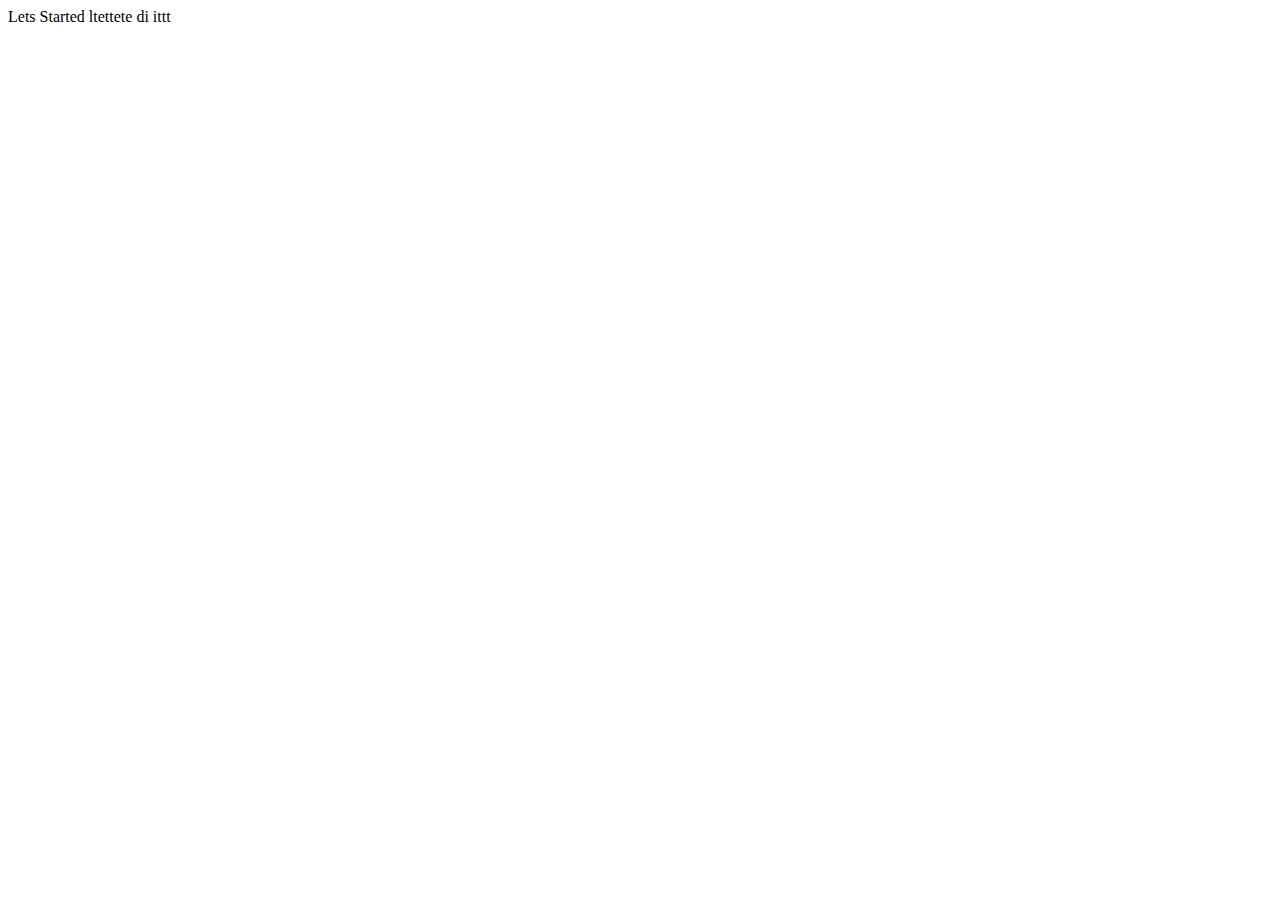
<file: practice.html>
<!DOCTYPE html>
<html lang="en">
<head>
    <meta charset="UTF-8">
    <meta name="viewport" content="width=device-width, initial-scale=1.0">
    <title>Practice session 1</title>
</head>
<body>
    Lets Started 
    ltettete di ittt
</body>
</html>
</file>
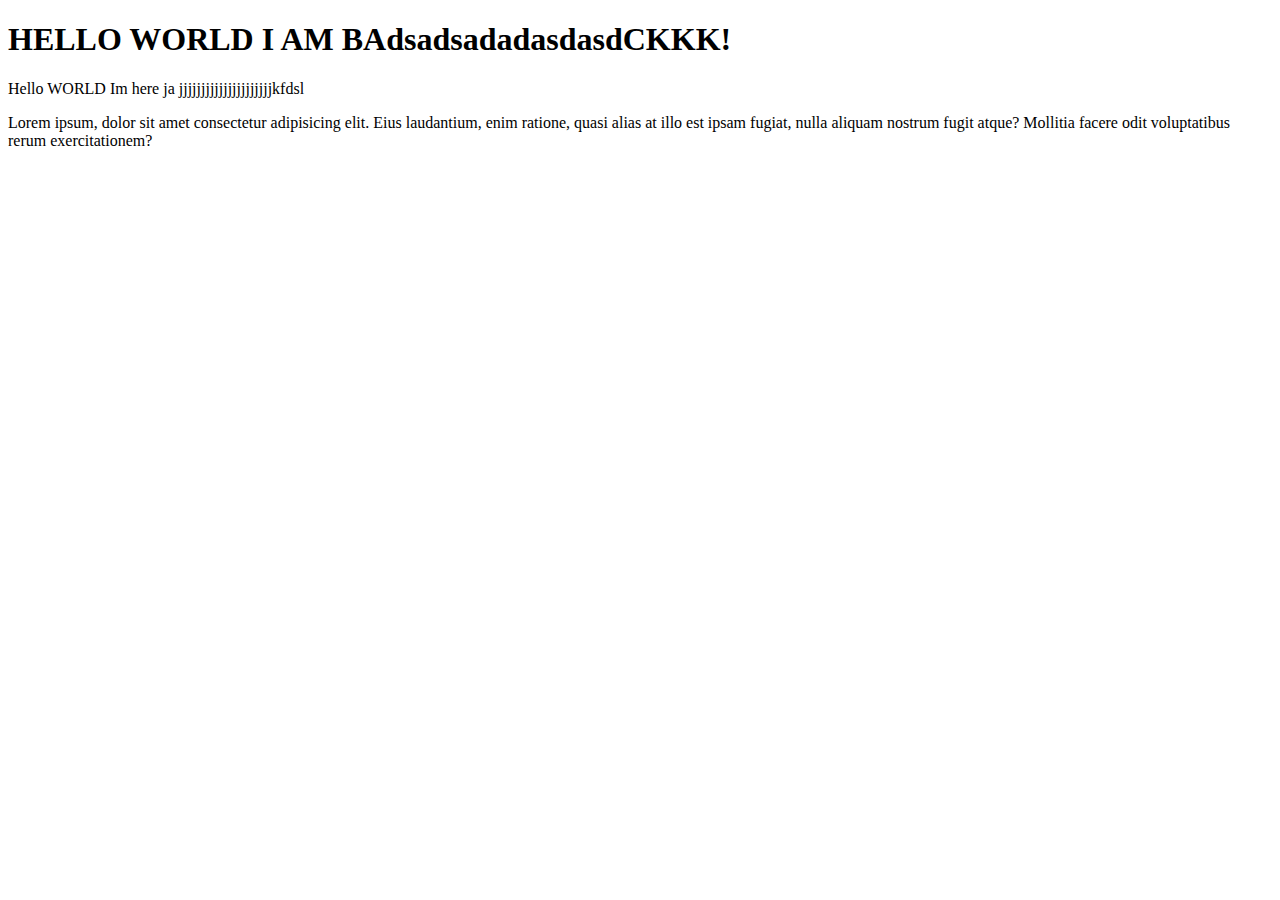
<file: practice1.html>
<!DOCTYPE html>
<html lang="en">
<head>
    <meta charset="UTF-8">
    <meta name="viewport" content="width=device-width, initial-scale=1.0">
    <title>Practice session2</title>
</head>
<body>
    <h1>HELLO WORLD I AM BAdsadsadadasdasdCKKK!</h1>
    <div class="container">
        Hello WORLD Im here ja  jjjjjjjjjjjjjjjjjjjjjkfdsl
    </div>
    <p>Lorem ipsum, dolor sit amet consectetur adipisicing elit. Eius laudantium, enim ratione, quasi alias at illo est ipsam fugiat, nulla aliquam nostrum fugit atque? Mollitia facere odit voluptatibus rerum exercitationem?</p>
</body>
</html>
</file>
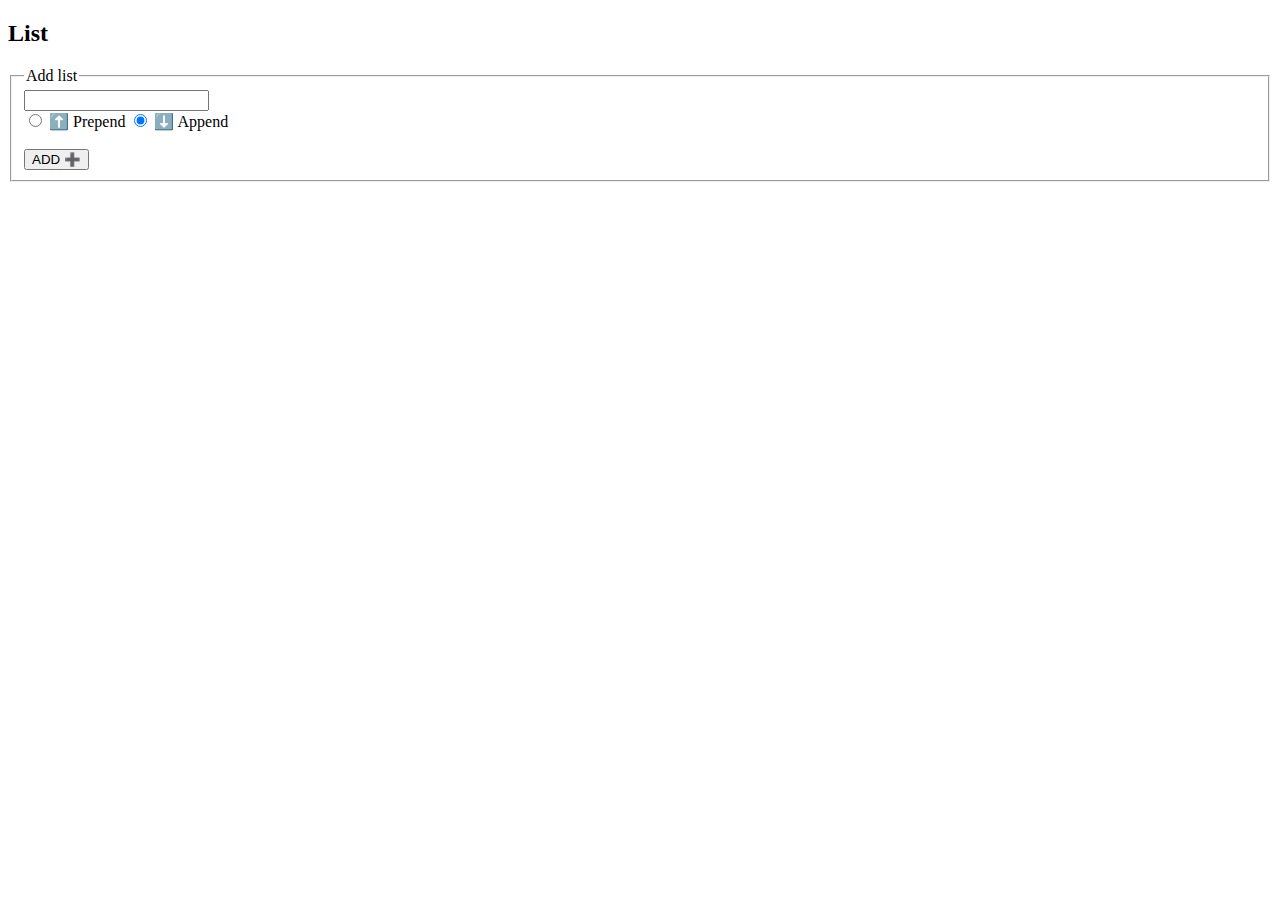
<file: practice2.html>
<!DOCTYPE html>
<html lang="en">
<head>
    <meta charset="UTF-8">
    <meta name="viewport" content="width=device-width, initial-scale=1.0">
    <title>Practice session 3</title>
</head>
<body>
    <h2>List</h2>

    <form id="formCreator">
        <fieldset>
            <legend>Add list</legend>
            <input type="text" name="title">
            <div>
                <input type="radio" name="type" id="prepend" value="prepend"/>
                <label for="prepend">⬆️ Prepend</label>
                <input type="radio" name="type" id="append" value="append" checked/>
                <label for="append">⬇️ Append</label>
            </div>
            <br>
            <button type="submit">ADD ➕</button>
        </fieldset>
    </form>
</body>
</html>
</file>
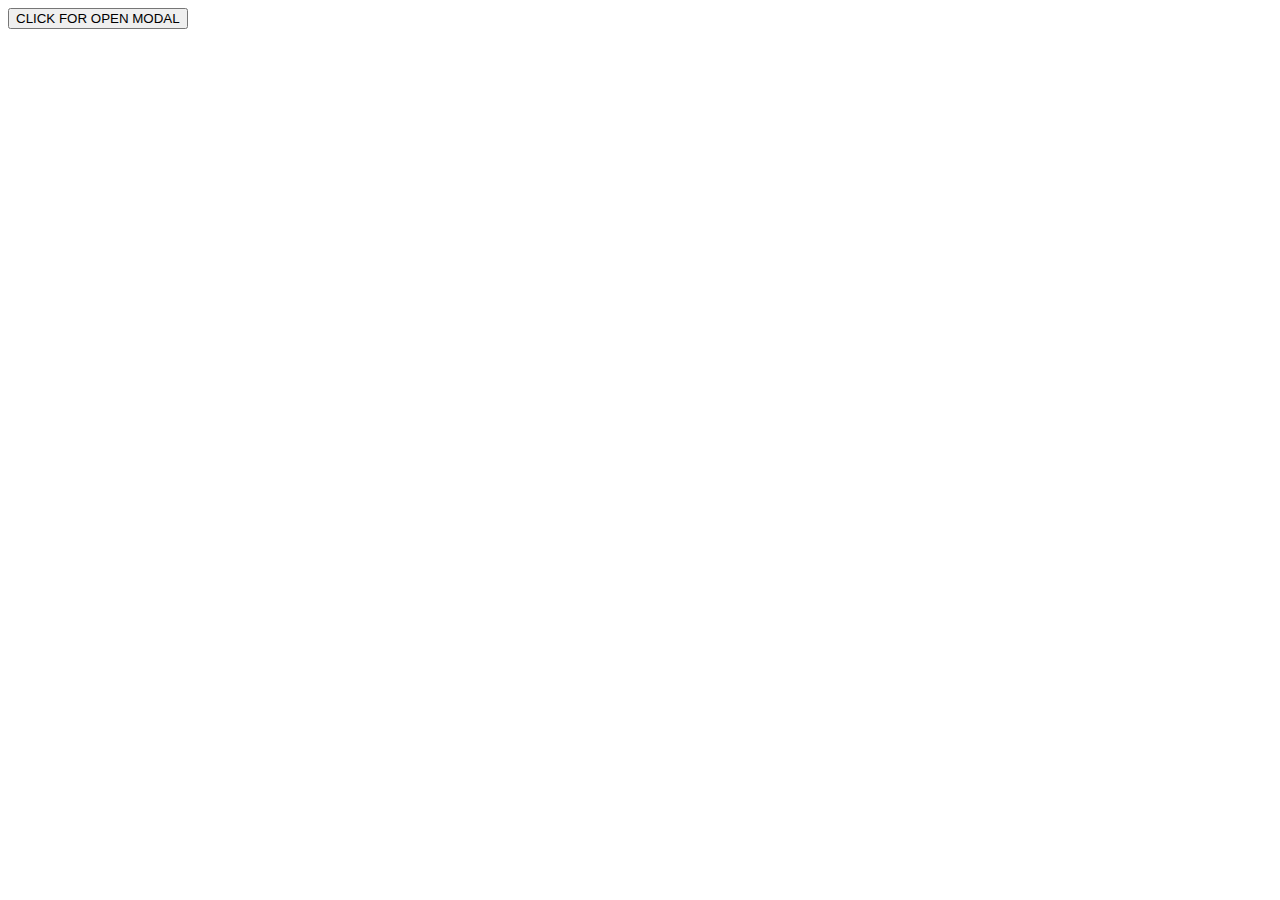
<file: practice3.html>
<!DOCTYPE html>
<html lang="en">
<head>
    <meta charset="UTF-8">
    <meta name="viewport" content="width=device-width, initial-scale=1.0">
    <title>Document</title>
</head>
<body>
    <button type="button" id = "openModal">CLICK FOR OPEN MODAL</button>

    <dialog id="modal">
        <p>Nike Shoes</p>
        <p>Lorem ipsum dolor sit amet consectetur adipisicing elit. Non, soluta.</p>
        <p>Lorem ipsum dolor sit.</p>
        <button id="closeModal">CLOSE</button>
    </dialog>


    <script>
        const modal = document.getElementById('modal')
        const openModal = document.getElementById('openModal')
        const closeModal = document.getElementById('closeModal')

        openModal.addEventListener('click' , (e) => {
            modal.showModal();
        })

        closeModal.addEventListener('click' , (e) => {
            modal.close();
        })
    </script>
</body>
</html>
</file>
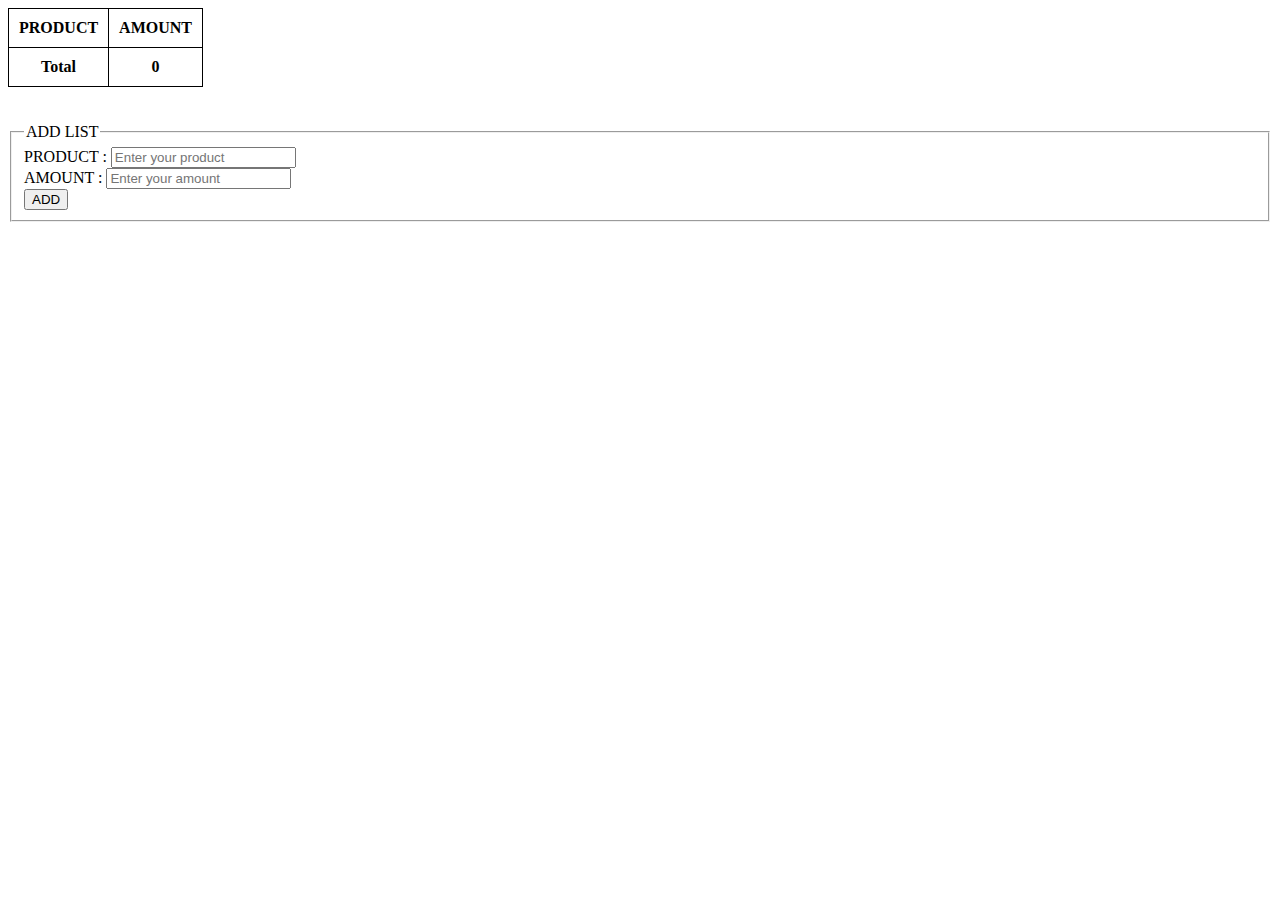
<file: practice5.html>
<!DOCTYPE html>
<html lang="en">
<head>
    <meta charset="UTF-8">
    <meta name="viewport" content="width=device-width, initial-scale=1.0">
    <title>Document</title>
    <script src="/script/dom.js"></script>
    <style>
        th , td {
            border: 1px solid black;
            padding: 10px;
            text-align: center;
        }
        table {
            border-collapse: collapse;
        }

    </style>
</head>
<body>
    <table>
        <thead>
            <tr>
                <th>PRODUCT</th>
                <th>AMOUNT</th>
            </tr>
        </thead>
        <tbody id="list">

        </tbody>

        <tfoot>
            <tr>
                <th>Total</th>
                <th id="total">0</th>
            </tr>
        </tfoot>
    </table>
    <br><br>
    <form id="formList">
        <fieldset>
            <legend>ADD LIST</legend>
            <div>
                <label for="product">PRODUCT : </label>
                <input type="text" id="product" name="product" placeholder="Enter your product">
            </div>
            <div>
                <label for="amount">AMOUNT : </label>
                <input type="number" id="amount" name="amount" placeholder="Enter your amount" min="0">
            </div>
            <div>
                <button type="submit">ADD</button>
            </div>
        </fieldset>
    </form>

    <script>
        const list = document.getElementById('list')
        const total = document.getElementById('total')
        const formList = document.getElementById('formList')

        formList.addEventListener('submit' , (e) => {

            e.preventDefault();

            const {product , amount} = e.currentTarget.elements;
            if (product.value === '' || amount.value === '') {
                alert('please enter again')
            } else {
                const tr = document.createElement('tr')
            const td1 = document.createElement('td')
            const td2 = document.createElement('td')

            td1.textContent = product.value;
            td2.textContent = amount.value;

            tr.appendChild(td1);
            tr.appendChild(td2);
            list.appendChild(tr)

            total.textContent = Number(total.textContent) + Number(amount.value)

            product.value = ''
            amount.value = ''

            product.focus();
            }
        })
    </script>
</body>
</html>
</file>
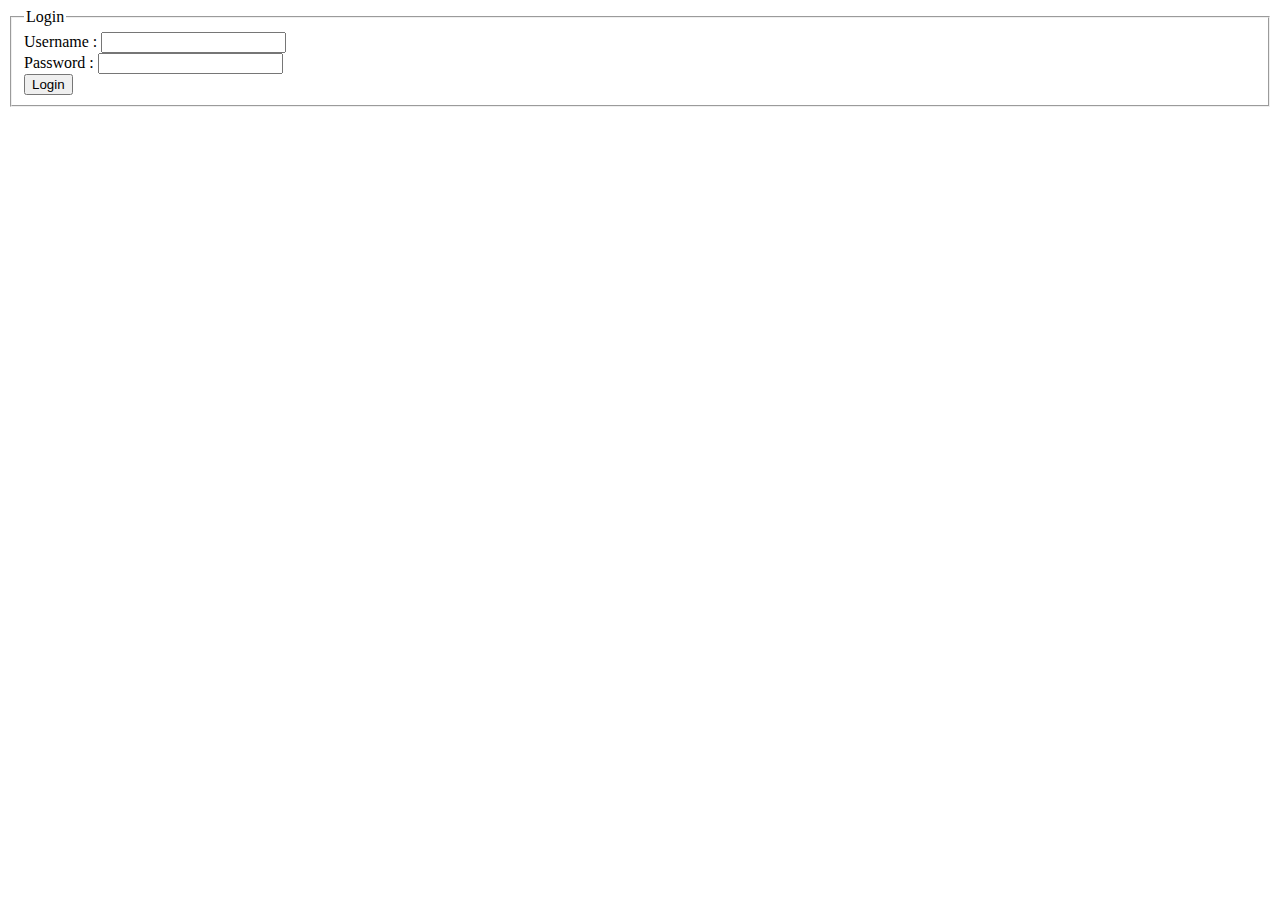
<file: practice6.html>
<!DOCTYPE html>
<html lang="en">
<head>
    <meta charset="UTF-8">
    <meta name="viewport" content="width=device-width, initial-scale=1.0">
    <title>Login</title>
    <script src="script/dom.js"></script>
</head>
<body>
    <form id="login">
        <fieldset>
            <legend>Login</legend>
            <div>
                <label for="username">Username : </label>
                <input type="text" id="username">
            </div>
            <div>
                <label for="password">Password : </label>
                <input type="password" id="password">
            </div>
            <button id="btnLogin">Login</button>
        </fieldset>
    </form>

    <div id="userArea" style="display: none">
        <button type="button" id="btnGetCurrentUser">
            Get user info
        </button>
    </div>
</body>
</html>
</file>
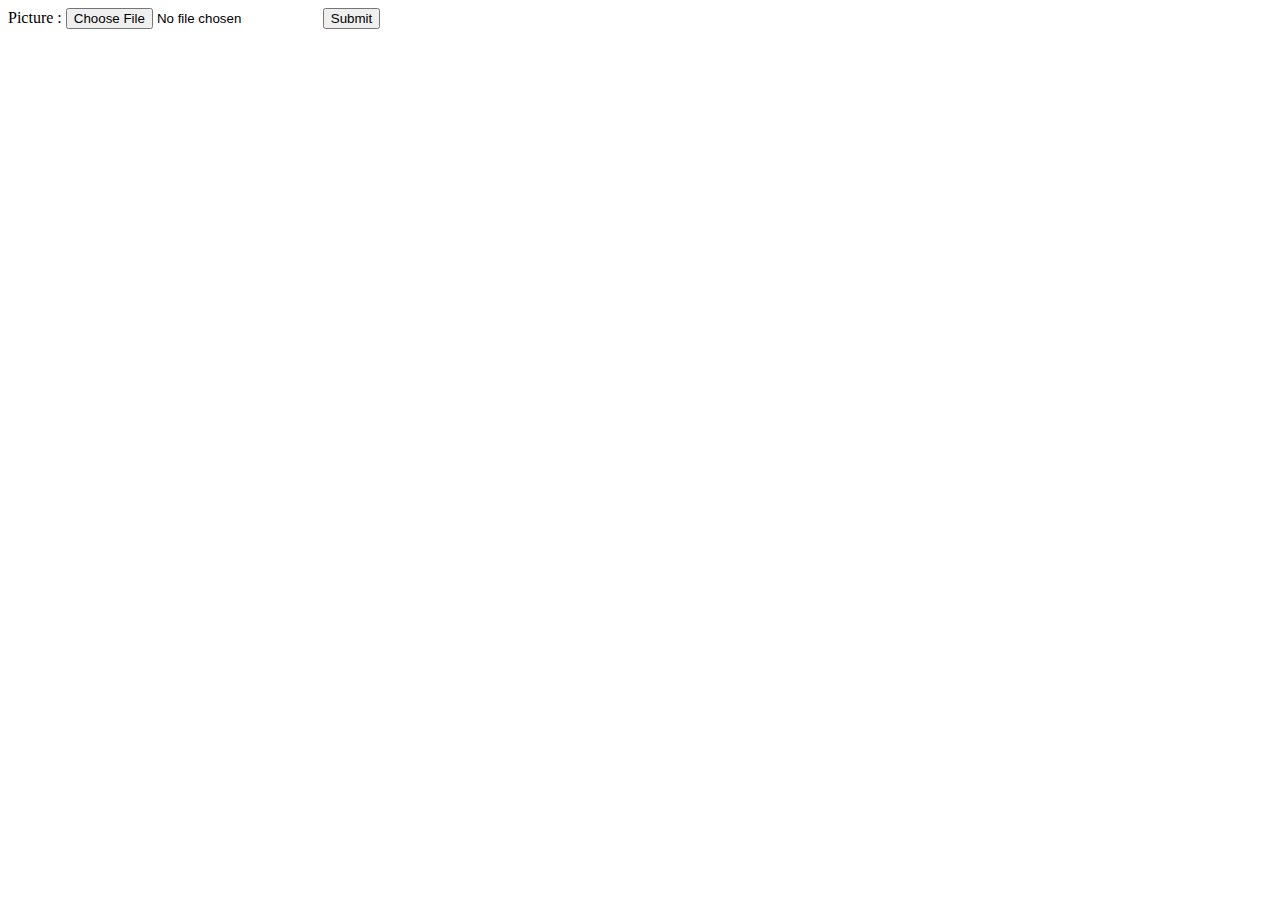
<file: practice7.html>
<!DOCTYPE html>
<html lang="en">
<head>
    <meta charset="UTF-8">
    <meta name="viewport" content="width=device-width, initial-scale=1.0">
    <title>Document</title>
</head>
<body>
    <form id="formElem">
        Picture : <input type="file" name="picture" accept="image/*">
        <input type="submit">
    </form>
</body>
</html>
</file>
